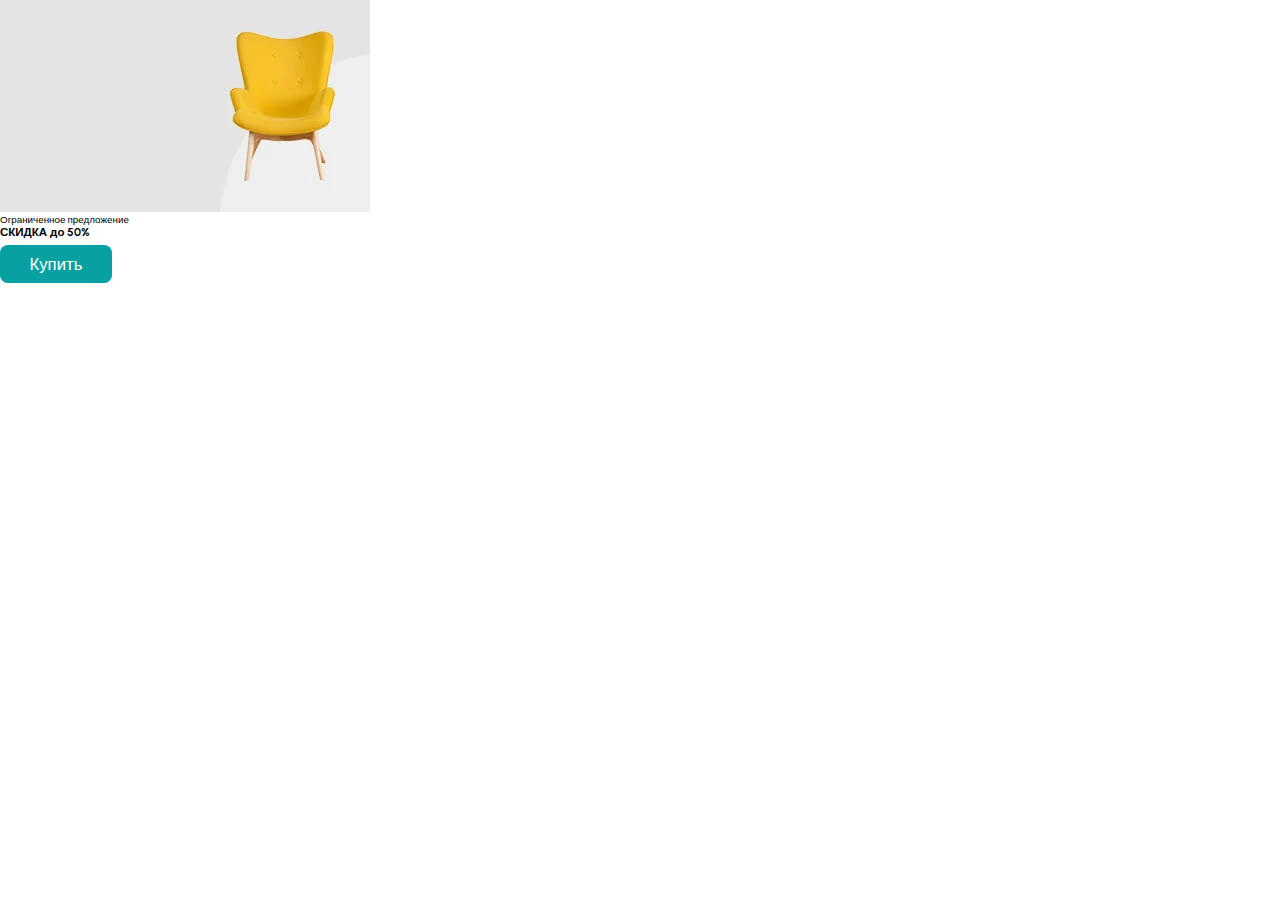
<file: test-index.html>
<!DOCTYPE html>
<html lang="en">
<head>
    <meta charset="UTF-8">
    <meta name="viewport" content="width=device-width, initial-scale=1.0">
    <title>Document</title>
    <link rel="stylesheet" href="./css/style.css">
</head>
<body>
    <div class="banner">
        <img src="image/banner-1.jpg" alt="">
        <div class="content">
          <span>Ограниченное предложение</span>
          <h3>СКИДКА до 50%</h3>
          <button class="btn-top"><a class="btn" href="https://werqualie.github.io/furniture_shop_site/shop.html">Купить</a></button>
        </div>
      </div>
</body>
</html>
</file>
<file: css/style.css>
/* Импорт шрифта */
@import url("https://fonts.googleapis.com/css2?family=Urbanist:ital,wght@0,100;0,200;0,300;0,400;0,500;0,600;0,700;0,800;0,900;1,100;1,200;1,300;1,400;1,500;1,600;1,700;1,800;1,900&display=swap");

/* Обнуление стилей */
* {
  font-family: "Urbanist", sans-serif;
  margin: 0;
  padding: 0;
  box-sizing: border-box;
  outline: none;
  border: none;
  text-decoration: none;
  transition: 0.2s linear;
}

/* Глобальные стили */
html {
  font-size: 61.5%;
  overflow-x: hidden;
}

html::-webkit-scrollbar {
  width: 1rem;
}

html::-webkit-scrollbar-track {
  background: #fff;
}

html::-webkit-scrollbar-thumb {
  background: #07a1a1;
}

a,
li {
  text-decoration: none;
  list-style: none;
  color: inherit;
}

section {
  padding: 3rem 9%;
}

/* Стиль для заголовка */
.heading {
  background: #07a1a1;
  display: flex;
  align-items: center;
  justify-content: space-between;
  padding-top: 3rem;
  padding-bottom: 4rem;
}

.heading h3 {
  font-size: 2.5rem;
  color: #fff;
}

.heading p {
  color: #fff;
  font-size: 2rem;
}

.heading p span {
  color: yellow;
}

.heading p a {
  color: #fff;
}

.heading p a:hover {
  color: yellow;
}

/* Стиль для заголовка секций */
.title {
  display: flex;
  align-items: center;
  justify-content: space-between;
  margin-bottom: 3rem;
  border-bottom: 0.1rem solid #07a1a1;
  padding-bottom: 1.5rem;
}

.title span {
  font-size: 2.5rem;
  color: #07a1a1;
}

.title a {
  font-size: 1.5rem;
  color: #96a4a5;
}

.title a:hover {
  color: #07a1a1;
}

/* Стиль для кнопок */
.btn {
  padding: 0.9rem 3rem;
  font-size: 1.7rem;
  background: #07a1a1;
  color: #fff;
  cursor: pointer;
  border-radius: 0.8rem;
}

.btn:hover {
  background: #316868;
}

/* Стиль для шапки */
.header {
  padding: 1.5rem 7%;
  position: sticky;
  background: #f6fbf6;
  display: flex;
  align-items: center;
  justify-content: space-between;
}

.header .logo {
  font-size: 2.5rem;
  color: #07a1a1;
  font-weight: bolder;
}

.header .logo i {
  padding-right: 0.3rem;
}

.search-container {
  display: flex;
  align-items: center;
  position: relative;
}

/* Стиль для поля ввода поиска */
#search-input {
  padding: 10px;
  font-size: 16px;
  border: 2px solid #ccc;
  border-radius: 4px 0 0 4px;
  width: 300px;
  transition: border-color 0.3s ease;
}

#search-input:focus {
  border-color: #07a1a1;
  outline: none;
}

/* Стиль для кнопки поиска */
#search-button {
  padding: 10px 20px;
  background-color: #07a1a1;
  color: white;
  border: none;
  cursor: pointer;
  border-radius: 0 4px 4px 0;
  transition: background-color 0.3s ease;
  margin-left: 10px;
}

/* Стиль для формы регистрации и авторизации */
.login-form {
  position: fixed;
  top: 0;
  right: -101%;
  z-index: 1000;
  width: 35rem;
  height: 100vh;
  background: #fff;
  padding: 2rem;
  display: flex;
  align-items: center;
  justify-content: center;
}

.login-form.active {
  right: 0;
  box-shadow: 0 0 0 100vw rgba(0, 0, 0, 0.5);
  transition: 0.4s linear;
}

.login-form form {
  padding: 1.7rem;
  border: 0.1rem solid #07a1a1;
}

.login-form form h3 {
  font-size: 2.2rem;
  padding-bottom: 1rem;
  color: #07a1a1;
}

.login-form form .box {
  width: 100%;
  text-transform: none;
  font-size: 1.5rem;
  color: #07a1a1;
  padding: 1rem 1.2rem;
  border: 0.1rem solid #07a1a1;
  margin: 0.7rem 0;
}

.login-form form .remember {
  display: flex;
  align-items: center;
  gap: 0.5rem;
}

.login-form form .remember label {
  padding: 1rem 0;
  cursor: pointer;
  font-size: 1.5rem;
  color: #96a4a5;
}

.login-form form .btn {
  margin: 1rem 0;
  width: 100%;
  text-align: center;
}

.login-form form p {
  padding-top: 1rem;
  font-size: 1.4rem;
  color: #96a4a5;
}

.login-form form p a {
  color: #07a1a1;
}

.login-form form p a:hover {
  text-decoration: underline;
}

#search-button:hover {
  background-color: #07a1a1;
}

/* Стиль для контейнера результатов поиска */
.results-container {
  position: absolute;
  top: 100%;
  left: 0;
  width: 100%;
  background-color: #fff;
  border: 1px solid #ddd;
  border-top: none;
  max-height: 200px;
  overflow-y: auto;
  z-index: 1000;
  display: none;
  box-shadow: 0 2px 4px rgba(0, 0, 0, 0.1);
}

/* Стиль для каждого элемента результата поиска */
.result-item {
  border-bottom: 1px solid #ddd;
  cursor: pointer;
  display: flex;
  justify-content: space-between;
  align-items: center;
  transition: background-color 0.3s ease;
}

.result-item:hover {
  background-color: #f0f0f0;
}

.result-item img {
  max-width: 50px;
  height: auto;
  vertical-align: middle;
}

.result-item h3 {
  margin: 0;
  font-size: 16px;
  color: #333;
}

.result-item p {
  margin: 5px 0 0;
  font-size: 14px;
  color: #666;
}

/* Стиль для контейнера товаров */
.box-container {
  display: grid;
  grid-template-columns: repeat(auto-fit, minmax(250px, 1fr));
  gap: 20px;
  margin-top: 20px;
}

/* Стиль для карточки товара */
.box {
  border: 1px solid #ddd;
  padding: 15px;
  background-color: #f9f9f9;
  border-radius: 4px;
  text-align: center;
}

.box img {
  max-width: 100%;
  height: auto;
  margin-bottom: 10px;
}

.box h3 {
  margin: 0 0 10px;
}

.box .price {
  font-size: 18px;
  font-weight: bold;
}

.box .stars {
  margin-top: 10px;
}

/* Стиль для категории товаров */
.category .box-container {
  display: grid;
  grid-template-columns: repeat(auto-fit, minmax(16rem, 1fr));
  gap: 1.5rem;
}

.category .box-container .box {
  padding: 2rem;
  border: 0.1rem solid #07a1a1;
  text-align: center;
}

.category .box-container .box:hover {
  background: #07a1a1;
}

.category .box-container .box:hover img {
  filter: invert(1);
}

.category .box-container .box:hover h3 {
  color: #fff;
}

.category .box-container .box img {
  height: 6rem;
  margin-bottom: 1rem;
}

.category .box-container .box h3 {
  font-size: 1.7rem;
  color: #07a1a1;
}

/* Стиль для продуктов */
.products .box-container {
  display: grid;
  grid-template-columns: repeat(auto-fit, minmax(26rem, 1fr));
  gap: 1.5rem;
}

.products .box-container .box {
  position: relative;
  background: #f2f2f2;
  overflow: hidden;
}

.product-container {
  display: flex;
  justify-content: center;
  column-gap: 50px;
  align-items: center;
}

#product-name {
  font-size: 30px;
  margin-bottom: 10px;
}

.price {
  font-size: 15px;
}

#product-description {
  font-size: 20px;
  margin: 10px 0px;
}
.products .box-container .box:hover .image img {
  transform: scale(1.2);
}

.products .box-container .box:hover .icons {
  top: 0;
}

.products .box-container .box .icons {
  position: absolute;
  top: -100%;
  left: 0;
  height: 30rem;
  width: 100%;
  display: flex;
  align-items: center;
  justify-content: center;
  gap: 0.5rem;
  background: rgba(242, 242, 242, 0.7);
  z-index: 10;
}

.products .box-container .box .icons a {
  text-align: center;
  height: 5rem;
  line-height: 5rem;
  width: 5rem;
  background: #fff;
  color: #07a1a1;
  font-size: 1.5rem;
  box-shadow: 0 0.5rem 1rem rgba(0, 0, 0, 0.1);
}

.products .box-container .box .icons a:hover {
  background: #07a1a1;
  color: #fff;
}

.products .box-container .box .image {
  height: 30rem;
  width: 100%;
  overflow: hidden;
}

.products .box-container .box .image img {
  height: 100%;
  width: 100%;
  object-fit: cover;
}

.products .box-container .box .content {
  padding: 1.5rem 2rem;
}

.products .box-container .box .content .price {
  font-size: 1.7rem;
  color: #96a4a5;
}

.products .box-container .box .content h3 {
  font-size: 2rem;
  color: #07a1a1;
  padding: 0.5rem 0;
}

.products .box-container .box .content .stars {
  font-size: 1.7rem;
}

.products .box-container .box .content .stars i {
  color: gold;
}

.products .box-container .box .content .stars span {
  color: #96a4a5;
}

/* Стиль для страницы о нас */
.about {
  display: flex;
  align-items: center;
  flex-wrap: wrap;
  gap: 2rem;
}

.about .image {
  flex: 1 1 40rem;
}

.about .image img {
  width: 100%;
}

.about .content {
  flex: 1 1 40rem;
}

.about .content span {
  font-size: 2rem;
  color: #96a4a5;
}

.about .content h3 {
  font-size: 2.5rem;
  color: #07a1a1;
  padding-top: 1rem;
}

.about .content p {
  font-size: 1.4rem;
  color: #96a4a5;
  padding: 1rem 0;
  line-height: 2;
}

/* Стиль для страницы услуг */
.services .box-container {
  display: grid;
  grid-template-columns: repeat(auto-fit, minmax(30rem, 1fr));
  gap: 1.5rem;
}

.services .box-container .box {
  padding: 2rem;
  text-align: center;
  border: 0.1rem solid #07a1a1;
}

.services .box-container .box img {
  height: 8rem;
  margin-bottom: 1rem;
}

.services .box-container .box h3 {
  font-size: 2.2rem;
  color: #07a1a1;
}

.services .box-container .box p {
  font-size: 1.4rem;
  color: #96a4a5;
  line-height: 2;
  padding: 1rem 0;
}

/* Стиль для блога */
.blog .box-container {
  display: grid;
  grid-template-columns: repeat(auto-fit, minmax(30rem, 1fr));
  gap: 1.5rem;
}

.blog .box-container .box {
  border: 0.1rem solid #07a1a1;
  background: #f6fbf6;
  box-shadow: 0 0.5rem 1rem rgba(0, 0, 0, 0.1);
}

.blog .box-container .box:hover .image img {
  transform: scale(1.2);
}

.blog .box-container .box .image {
  height: 25rem;
  width: 100%;
  overflow: hidden;
}

.blog .box-container .box .image img {
  height: 100%;
  width: 100%;
  object-fit: cover;
}

.blog .box-container .box .content {
  padding: 1.5rem 2rem;
}

.blog .box-container .box .content h3 {
  font-size: 2rem;
  color: #07a1a1;
}

.blog .box-container .box .content p {
  font-size: 1.4rem;
  color: #96a4a5;
  line-height: 2;
  padding: 1rem 0;
}

.blog .box-container .box .content .icons {
  margin-top: 2rem;
  padding-top: 1.5rem;
  border-top: 0.1rem solid #07a1a1;
  display: flex;
  align-items: center;
  justify-content: space-between;
}

.blog .box-container .box .content .icons a {
  font-size: 1.4rem;
  color: #96a4a5;
}

.blog .box-container .box .content .icons a:hover {
  color: #07a1a1;
}

.blog .box-container .box .content .icons a i {
  padding-right: 0.5rem;
  color: #07a1a1;
}

/* Стиль для формы обратной связи */
.contact {
  height: 100%;
  display: flex;
  flex-wrap: wrap;
  justify-content: center;
  align-items: center;
  padding: 3rem 0;
  margin-top: 100px;
}

.contact form {
  background: #f6fbf6;
  width: 30%;
  padding: 20px;
  display: flex;
  flex-direction: column;
  column-gap: 20px;
  border-radius: 15px;
  box-shadow: 1px 2px 4px 1px #07a1a1;
}

.contact form h3 {
  text-align: center;
  font-size: 3rem;
  padding-bottom: 1rem;
  color: #07a1a1;
}

.contact form .box {
  width: 100%;
  background: none;
  border-bottom: 0.1rem solid #07a1a1;
  font-size: 1.6rem;
  color: #07a1a1;
  padding-top: 2rem;
  height: 30%;
  padding-bottom: 0.4em;
}

.contact form textarea {
  height: 15rem;
  resize: none;
}

/* Стиль для футера */
.footer {
  margin-top: 200px;
  background: #f6fbf6;
  bottom: 0;
}

.footer .box-container {
  display: grid;
  grid-template-columns: repeat(auto-fit, minmax(25rem, 1fr));
  gap: 1.5rem;
}

.btn-top{
  margin-top: 15px;
}


.footer .box-container .box h3 {
  font-size: 2.2rem;
  color: #07a1a1;
  padding: 1rem 0;
}

.footer .box-container .box p {
  font-size: 1.6rem;
  color: #96a4a5;
  padding-bottom: 1rem;
}

.footer .box-container .box a {
  font-size: 1.4rem;
  color: #96a4a5;
  padding: 1rem 0;
  display: block;
}

.footer .box-container .box a:hover {
  color: #07a1a1;
}

.footer .box-container .box a:hover i {
  padding-right: 2rem;
}

.footer .box-container .box a i {
  padding-right: 0.5rem;
  color: #07a1a1;
}

.footer .box-container .box form input[type="email"] {
  width: 100%;
  padding: 1rem 1.2rem;
  font-size: 1.6rem;
  color: #07a1a1;
  margin: 0.7rem 0;
  border: 0.1rem solid #07a1a1;
  border-radius: 10px;
}

/* Стиль для авторских прав */
.credit {
  text-align: center;
  font-size: 1.6rem;
  color: #fff;
  background: #07a1a1;
}

/* Стиль для меню навигации */
.nav-menu {
  display: flex;
  align-items: center;
}

.nav-menu-list {
  display: flex;
  align-items: center;
  gap: 2rem;
  font-size: 1.5rem;
  font-weight: 500;
}

.nav-menu-list .menu-list-item {
  display: inline-block;
}

.nav-menu-list .menu-list-link {
  color: #07a1a1;
}

.nav-menu-list .menu-list-link:hover {
  color: #96a4a5;
}

/* Анимации */
@keyframes rotate {
  0% {
    transform: rotate(360deg);
    opacity: 0;
  }
}

#closer {
  position: fixed;
  top: 1.5rem;
  right: 2rem;
  font-size: 5rem;
  cursor: pointer;
  z-index: 10000;
  color: #07a1a1;
  animation: rotate 0.4s linear 0.4s backwards;
  display: none;
}

#closer:hover {
  color: #96a4a5;
}

.navbar {
  position: fixed;
  top: 0;
  right: -101%;
  z-index: 1000;
  width: 35rem;
  height: 100vh;
  background: #fff;
  display: flex;
  align-items: center;
  justify-content: center;
  flex-flow: column;
}

.navbar.active {
  right: 0;
  box-shadow: 0 0 0 100vw rgba(0, 0, 0, 0.5);
  transition: 0.4s linear;
}

.navbar a {
  margin: 1rem 0;
  font-size: 2.5rem;
  color: #07a1a1;
}

.navbar a:hover {
  color: #96a4a5;
}

/* Стиль для корзины покупок */
.shopping-cart {
  position: fixed;
  top: 0;
  right: -101%;
  z-index: 1000;
  width: 35rem;
  height: 100vh;
  background: #fff;
  padding: 2rem;
  padding-top: 8rem;
  overflow-y: scroll;
}

.shopping-cart.active {
  right: 0;
  box-shadow: 0 0 0 100vw rgba(0, 0, 0, 0.5);
  transition: 0.4s linear;
}

.shopping-cart::-webkit-scrollbar {
  width: 1rem;
}

.shopping-cart::-webkit-scrollbar-track {
  background: #fff;
}

.shopping-cart::-webkit-scrollbar-thumb {
  background: #07a1a1;
}

.shopping-cart .box {
  display: flex;
  align-items: center;
  gap: 1.5rem;
  position: relative;
  margin-bottom: 1rem;
}

.shopping-cart .box .fa-times {
  position: absolute;
  top: 50%;
  right: 1rem;
  transform: translateY(-50%);
  font-size: 2rem;
  color: #96a4a5;
  cursor: pointer;
}

.shopping-cart .box .fa-times:hover {
  color: #07a1a1;
}

.shopping-cart .box img {
  height: 8rem;
}

.shopping-cart .box .content h3 {
  color: #07a1a1;
  font-size: 1.8rem;
  padding-bottom: 0.5rem;
}

.shopping-cart .box .content span {
  font-size: 1.5rem;
  color: #96a4a5;
}

.shopping-cart .box .content span.multiply {
  margin: 0 1rem;
}

.shopping-cart .total {
  text-align: center;
  font-size: 2rem;
  padding: 1rem 0;
  color: #96a4a5;
}

.shopping-cart .total span {
  color: #07a1a1;
}

.shopping-cart .btn {
  width: 100%;
  text-align: center;
}

/* Стиль для формы входа */
.login-form {
  position: fixed;
  top: 0;
  right: -100%;
  z-index: 2000;
  width: 35rem;
  height: 100vh;
  background: #fff;
  padding: 2rem;
  display: flex;
  align-items: center;
  justify-content: center;
}

.login-form.active {
  right: 0;
  box-shadow: 0 0 0 100vw rgba(0, 0, 0, 0.5);
  transition: 0.4s linear;
}

.login-form form {
  padding: 1.7rem;
  border: 0.1rem solid #07a1a1;
}

.login-form form h3 {
  font-size: 2.2rem;
  padding-bottom: 1rem;
  color: #07a1a1;
}

.login-form form .box {
  width: 100%;
  font-size: 1.5rem;
  color: #07a1a1;
  padding: 1rem 1.2rem;
  border: 0.1rem solid #07a1a1;
  margin: 0.7rem 0;
}

.login-form form .remember {
  display: flex;
  align-items: center;
  gap: 0.5rem;
}

.login-form form .remember label {
  padding: 1rem 0;
  cursor: pointer;
  font-size: 1.5rem;
  color: #96a4a5;
}

.login-form form .btn {
  margin: 1rem 0;
  width: 100%;
  text-align: center;
}

.login-form form p {
  padding-top: 1rem;
  font-size: 1.4rem;
  color: #96a4a5;
}

.login-form form p a {
  color: #07a1a1;
}

.login-form form p a:hover {
  text-decoration: underline;
}

/* Анимации для домашней страницы */
@keyframes fadeOut {
  0% {
    transform: scale(0.5);
    opacity: 0;
  }
}

@keyframes fadeLeft {
  0% {
    transform: translateX(-5rem);
    opacity: 0;
  }
}

.home {

}

.home .slides-container .slide {
  display: flex;
  align-items: center;
  flex-wrap: wrap;
  gap: 1.5rem;
  display: none;
}

.home .slides-container .slide.active {
  display: flex;
}

.home .slides-container .slide .content {
  flex: 1 1 40rem;
  animation: fadeLeft 0.4s linear 0.4s backwards;
}

.home .slides-container .slide .content span {
  font-size: 2.5rem;
  color: #96a4a5;
}

.home .slides-container .slide .content h3 {
  font-size: 6rem;
  color: #07a1a1;
  padding-top: 0.5rem;
}

.home .slides-container .slide .content p {
  font-size: 1.5rem;
  color: #96a4a5;
  padding: 0.5rem 0;
  line-height: 2;
}

.home .slides-container .slide .image {
  flex: 1 1 40rem;
  padding: 3rem 0;
}

.home .slides-container .slide .image img {
  width: 100%;
  animation: fadeOut 0.4s linear;
}

.home #slide-next,
.home #slide-prev {
  position: absolute;
  top: 50%;
  transform: translateY(-50%);
  height: 5rem;
  width: 5rem;
  line-height: 5rem;
  font-size: 3rem;
  box-shadow: 0 0.5rem 1rem rgba(0, 0, 0, 0.1);
  border: 0.1rem solid #07a1a1;
  border-radius: 50%;
  text-align: center;
  background: #fff;
  cursor: pointer;
}

.home #slide-next:hover,
.home #slide-prev:hover {
  background: #07a1a1;
  color: #fff;
}

.home #slide-next {
  right: 2rem;
}

.home #slide-prev {
  left: 2rem;
}

/* Стиль для баннеров */
.banner-container {
  display: grid;
  grid-template-columns: repeat(auto-fit, minmax(30rem, 1fr));
  gap: 1.5rem;
  position: relative;
  z-index: -10;
}

.banner-container .banner {
  height: 25rem;
  overflow: hidden;
  position: relative;
}

.banner-container .banner img {
  height: 100%;
  width: 100%;
  object-fit: cover;
}

.banner-container .banner:hover img {
  transform: scale(1.2);
}

.banner-container .banner .content {
  position: absolute;
  top: 50%;
  left: 2rem;
  transform: translateY(-50%);
}

.banner-container .banner .content span {
  font-size: 1.7rem;
  color: #96a4a5;
}

.banner-container .banner .content h3 {
  padding-top: 0.5rem;
  font-size: 2.2rem;
  color: #07a1a1;
}

.banner-container .banner .content .btn {
  padding: 0.7rem 2.5rem;
}

/* Медиа-запросы */
@media (max-width: 991px) {
  html {
    font-size: 55%;
  }

  .header {
    padding: 2rem;
  }

  section {
    padding: 3rem 2rem;
  }

  .home #slide-next,
  .home #slide-prev {
    top: 95%;
  }

  .home #slide-prev {
    left: auto;
    right: 8rem;
  }
}

/* Стиль для кнопок входа и регистрации */
.auth-buttons {
  display: flex;
  align-items: flex-start;
  gap: 1rem;
}

.auth-btn {
  font-size: 1.5rem;
  padding: 0.7rem 2rem;
  background-color: #07a1a1;
  color: white;
  border: none;
  cursor: pointer;
  border-radius: 0.5rem;
  transition: background-color 0.3s ease;
}

.auth-btn:hover {
  background-color: #066868;
}

@media (max-width: 768px) {
  #search-btn {
    display: inline-block;
  }

  .header .search-form {
    position: absolute;
    top: -101%;
    left: 0;
    right: 0;
    width: 100%;
    border-radius: 0;
    border-left: 0;
    border-right: 0;
  }

  .header .search-form.active {
    top: 99%;
  }

  .nav-menu-list {
    display: none;
  }

  .navbar {
    display: flex;
  }

  .header .burger-menu {
    display: block;
    cursor: pointer;
    font-size: 2.5rem;
    color: #07a1a1;
  }

  .header .burger-menu:hover {
    color: #96a4a5;
  }
}

/* Стиль для контейнера результатов поиска */
.results-container {
  position: absolute;
  top: 100%;
  left: 0;
  width: 100%;
  margin-top: 5px;
  background-color: #fff;
  border: 1px solid #ddd;
  border-top: none;
  max-height: 200px;
  overflow-y: auto;
  z-index: 1000;
  display: none;
  box-shadow: 0px 5px 4px rgba(0, 0, 0, 0.1);
}

/* Стиль для кнопок входа и регистрации */
.auth-buttons {
  display: flex;
  align-items: center;
  gap: 10px;
}

.auth-buttons .btn {
  background-color: #07a1a1;
  color: white;
  border: none;
  cursor: pointer;
  border-radius: 4px;
  transition: background-color 0.3s ease;
}

.auth-buttons .btn:hover {
  background-color: #0056b3;
}

/* Стиль для модального окна входа */
.login-form,
.register-form {
  position: fixed;
  top: 0;
  right: -101%;
  z-index: 2000;
  width: 35rem;
  height: 100vh;
  background: #fff;
  padding: 2rem;
  display: flex;
  align-items: center;
  justify-content: center;
}

.login-form.active,
.register-form.active {
  right: 0;
  box-shadow: 0 0 0 100vw rgba(0, 0, 0, 0.5);
  transition: 0.4s linear;
}

.login-form form,
.register-form form {
  padding: 1.7rem;
  border: 0.1rem solid #07a1a1;
}

.login-form form h3,
.register-form form h3 {
  font-size: 2.2rem;
  padding-bottom: 1rem;
  color: #07a1a1;
}

.login-form form .box,
.register-form form .box {
  width: 100%;
  text-transform: none;
  font-size: 1.5rem;
  color: #07a1a1;
  padding: 1rem 1.2rem;
  border: 0.1rem solid #07a1a1;
  margin: 0.7rem 0;
}

.login-form form .btn,
.register-form form .btn {
  margin: 1rem 0;
  width: 100%;
  text-align: center;
}

.login-form form p,
.register-form form p {
  padding-top: 1rem;
  font-size: 1.4rem;
  color: #96a4a5;
}

.login-form form p a,
.register-form form p a {
  color: #07a1a1;
}

.login-form form p a:hover,
.register-form form p a:hover {
  text-decoration: underline;
}

/* Стиль для закрытия модального окна */
.closer {
  position: absolute;
  top: 1.5rem;
  right: 2rem;
  font-size: 2rem;
  cursor: pointer;
  color: #07a1a1;
}

.closer:hover {
  color: #96a4a5;
}

/* Стиль для каждого элемента результата */
.result-item {
  padding: 10px;
  border-bottom: 1px solid #ddd;
  cursor: pointer;
  transition: background-color 0.3s ease;
  display: flex;
  column-gap: 10px;
}

.result-item:hover {
  background-color: #f0f0f0;
}

.result-item img {
  max-width: 50px;
  height: auto;
  vertical-align: middle;
  margin-right: 10px;
}

.result-item h3 {
  margin: 0;
  font-size: 16px;
  color: #333;
}

.result-item p {
  margin: 5px 0 0;
  font-size: 14px;
  color: #666;
}

@media (max-width: 450px) {
  html {
    font-size: 50%;
  }

  .home .slides-container .slide .content h3 {
    font-size: 4rem;

  }

  .content .btn {
    margin-top: 10px;
  }
  .heading {
    flex-flow: column;
    gap: 1rem;
  }
}
</file>
